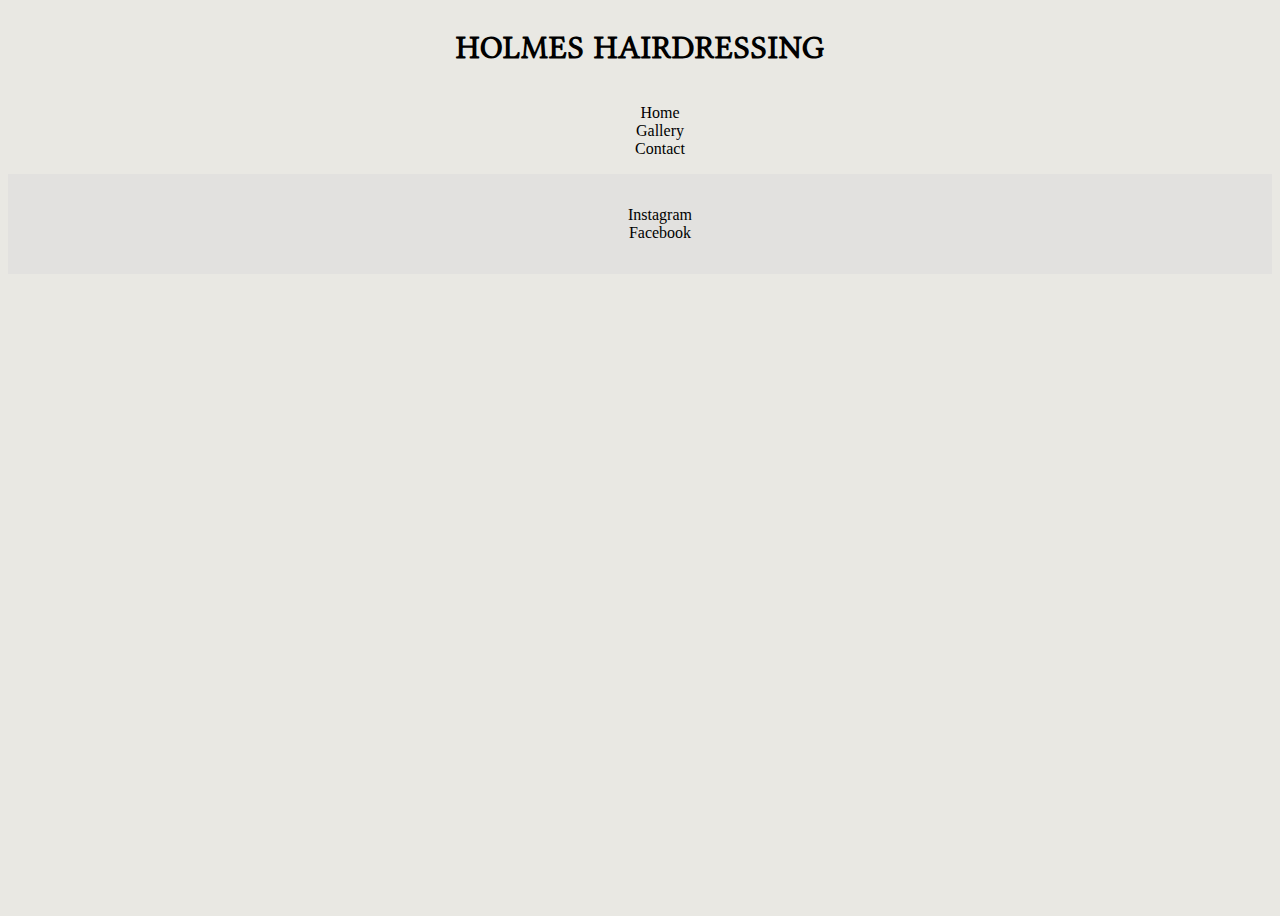
<file: gallery.html>
<!DOCTYPE html>
<html lang="en">
<head>
    <meta charset="UTF-8">
    <meta name="viewport" content="width=device-width, initial-scale=1.0">

    <title>Holmes Hairdressing</title>
    <meta name="description" content="Holmes Hairdressing. A South Staffordshire based independant hairdresser. Regular trims, colours, Proms and Weddings.">
    <meta name="keywords" content="holmes hairdressing, haircuts, stylist, staffordshire, hair dye, wedding hair, prom hair.">

    <!--Stylesheet-->
    <link rel="stylesheet" href="assets/css/style.css">
    <!--bootstrap-->
    <link href="https://cdn.jsdelivr.net/npm/bootstrap@5.3.8/dist/css/bootstrap.min.css" rel="stylesheet" integrity="sha384-sRIl4kxILFvY47J16cr9ZwB07vP4J8+LH7qKQnuqkuIAvNWLzeN8tE5YBujZqJLB" crossorigin="anonymous">
</head>

<body>

    <!--Header-->
    <header>
        <h1>Holmes Hairdressing</h1>
    </header>
    
    <nav>
        <ul id="menu">
            <li><a href="index.html"></a>Home</li>
            <li><a href="gallery.html" class="active"></a>Gallery</li>
            <li><a href="contact.html"></a>Contact</li>
        </ul>
    </nav>

    <!--Main Content-->
    <main>

    <section></section>


    <!--Bootstrap script-->
    <script src="https://cdn.jsdelivr.net/npm/bootstrap@5.3.8/dist/js/bootstrap.bundle.min.js" integrity="sha384-FKyoEForCGlyvwx9Hj09JcYn3nv7wiPVlz7YYwJrWVcXK/BmnVDxM+D2scQbITxI" crossorigin="anonymous"></script>
    
    </main>

    <!--Footer-->
    <footer>
        <ul id="social-media">
            <li><a href="https://instagram.com/holmeshairdressing_" target="_blank" rel="noopener"><i class="fa-brands fa-instagram"></i></a>Instagram</li>
            <li><a href="https://facebook.com/holmeshairdressing_" target="_blank" rel="noopener"><i class="fa-brands fa-facebook"></i></a>Facebook</li>
        </ul>
    </footer>
</body>
</file>
<file: assets/css/style.css>
/*google font import*/
@import url('https://fonts.googleapis.com/css2?family=Libertinus+Math&family=Roboto:ital,wght@0,100..900;1,100..900&display=swap');

/*general styles*/

body {
    min-height: 100vh;
    display: flex;
    flex-direction: column;
    background: #e9e8e3;
}

footer {
    background-color: #e2e1df;
    text-align: center;
    padding: 1rem;

}

h1 {
    font-family: 'Libertinus Math', serif;
    text-transform: uppercase;
    letter-spacing: 1px;
    color: #000000;
    text-align: center;
}

h2, h3 {
    font-family: 'Libertinus Math', serif;
    text-transform: uppercase;
    letter-spacing: 1px;
    color: #000000;
    box-shadow: 0 1px 1px; 
    text-align: center;
}

p {
    text-align: center;
}

li {
    text-align: center;
    list-style-type: none;
}

/*nav bar styling*/



.page-header {
    height: 200px;
    width: 100%;
}

.hero {
    height: 300px;
    width: 100%;
    background: url("../images/hero-image.jpg") no-repeat center center/cover;
    position: relative;
}

.header-background-image {
    background-color: #e2e1df
}

/*Form styling */

#form-container {
    max-width: 1320px;
    margin: 0;
    padding: 5%;
    align-items: center;
}

.contact-form {
    background: transparent
    padding: 2rem;
    border-radius: 8px;
    border: lightgray solid;
    width: 100%;
    max-width: 800px;
    margin: 0 auto;
}

.contact-form input,
.contact-form textarea,
.contact-form button {
    width: 100%;
    margin-bottom: 1rem;
    padding: 0.75rem;
    border-radius: 4px;
    border: 1px solid lightgray;
    font-size: 1rem;
    align-items: center;
}

.contact-form button {
    border: solid lightgray;
    cursor: pointer;
}
</file>
